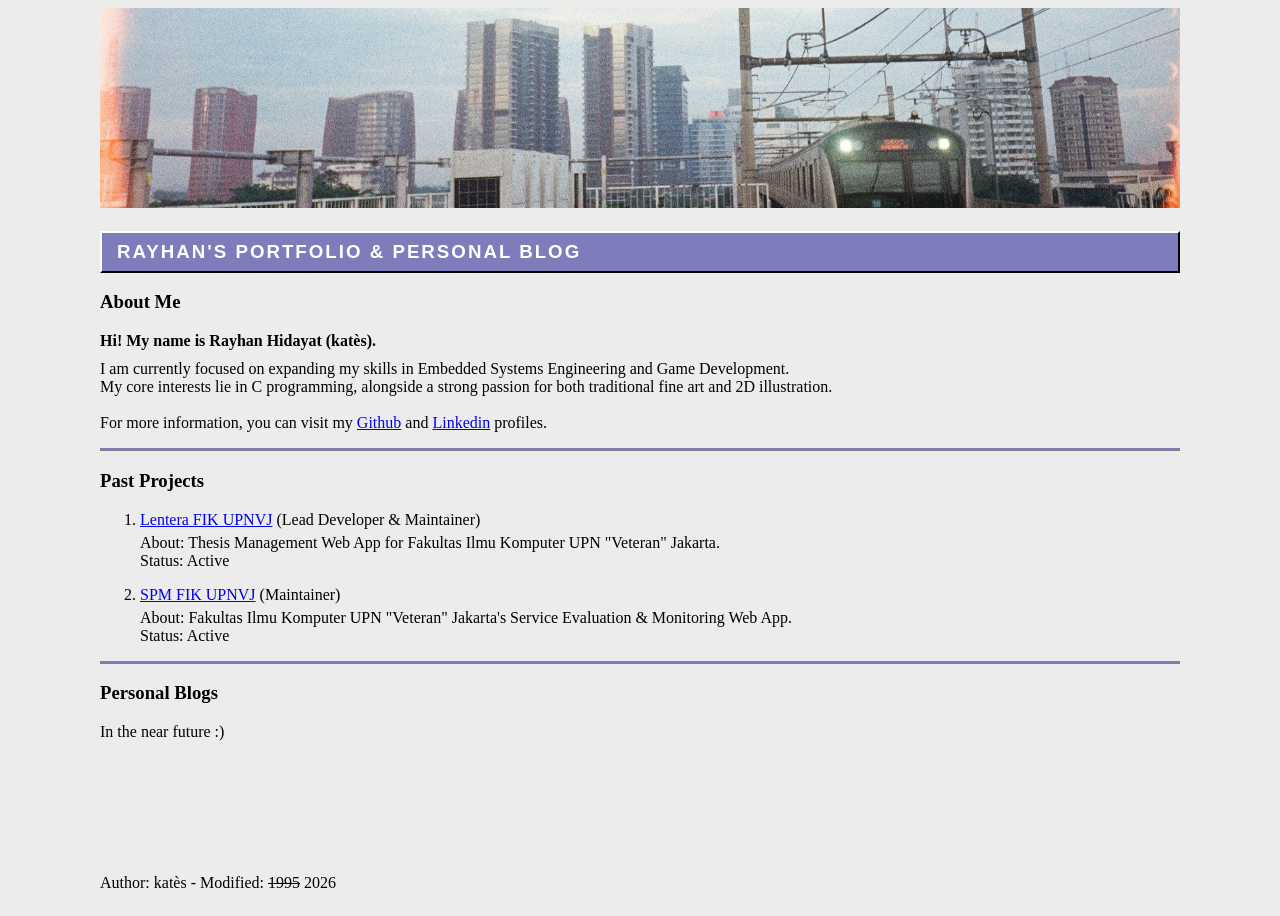
<file: index.html>
<!doctype html>
<html lang="en">
  <head>
    <title>Rayhan's Page</title>
    <link rel="stylesheet" href="main.css" />
    <link rel="icon" type="image/png" href="R.png" />
  </head>
  <body>
    <main class="main-content">
      <img class="banner" src="banner.jpeg" alt="landscape" />
      <h3 class="retro-nav">Rayhan's Portfolio & Personal Blog</h3>
      <div>
        <h3>About Me</h3>
        <h4 class="name">Hi! My name is Rayhan Hidayat (katès).</h4>
        <p style="margin-top: 10px">
          I am currently focused on expanding my skills in Embedded Systems
          Engineering and Game Development.
          <br />
          My core interests lie in C programming, alongside a strong passion for
          both traditional fine art and 2D illustration.
          <br /><br />
          For more information, you can visit my
          <a href="https://github.com/RayhanHidayat" target="_blank">Github</a>
          and
          <a
            href="https://www.linkedin.com/in/rayhan-an-hidayat"
            target="_blank"
            >Linkedin</a
          >
          profiles.
        </p>
        <hr />
      </div>
      <div>
        <h3>Past Projects</h3>
        <ol>
          <li>
            <a href="https://lentera.fik.upnvj.ac.id" target="_blank"
              >Lentera FIK UPNVJ</a
            >
            (Lead Developer & Maintainer)
            <br />
            <p style="margin-top: 5px">
              About: Thesis Management Web App for Fakultas Ilmu Komputer UPN
              "Veteran" Jakarta.
              <br />Status: Active
            </p>
          </li>
          <li>
            <a href="https://spm.fik.upnvj.ac.id" target="_blank"
              >SPM FIK UPNVJ</a
            >
            (Maintainer)
            <br />
            <p style="margin-top: 5px">
              About: Fakultas Ilmu Komputer UPN "Veteran" Jakarta's Service
              Evaluation & Monitoring Web App.
              <br />Status: Active
            </p>
          </li>
        </ol>
        <hr />
      </div>
      <div>
        <h3>Personal Blogs</h3>
        <p style="margin-bottom: 50px">In the near future :)</p>
      </div>
    </main>
    <footer>
      <p style="text-align: justify">
        Author: katès - Modified:
        <span style="text-decoration: line-through">1995</span>
        2026
      </p>
    </footer>
  </body>
</html>
</file>
<file: main.css>
body {
  display: flex;
  flex-direction: column;
  font-family: "Times New Roman", Times, serif;
  background-color: #ececec;
  color: #000000;
  margin-left: 100px;
  margin-right: 100px;
  min-height: 100vh;
}

hr {
  border: 0;
  border-top: 2px solid #7d7dbb;
  border-bottom: 1px solid #808080;
}

.name {
  margin: 0;
}

.banner {
  width: 100%;
  height: 200px;
  object-fit: cover;
  object-position: center right;
}

.retro-nav {
  font-family: Arial, Helvetica, sans-serif;
  text-transform: uppercase;
  letter-spacing: 2px;

  background-color: #7d7dbb;
  color: #ffffff;
  display: block;
  padding: 8px 15px;

  border-top: 2px solid #ffffff;
  border-left: 2px solid #ffffff;
  border-bottom: 2px solid #000000;
  border-right: 2px solid #000000;
}

.main-content {
  flex: 1;
}

footer {
  left: 100px;
  right: 100px;
  width: 100%;
  background-color: #ececec;
}
</file>
